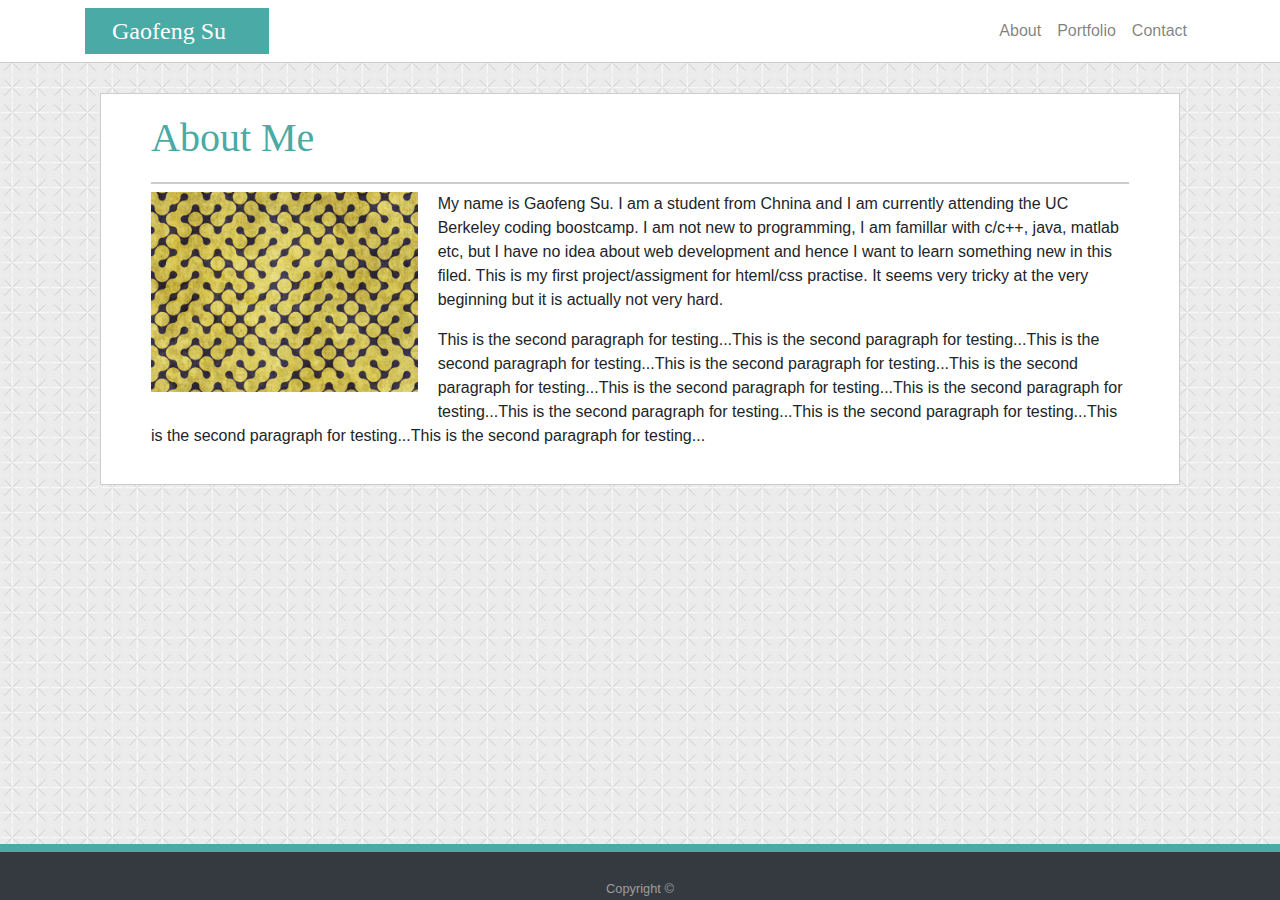
<file: index.html>
<!DOCTYPE html>
<html lang="en">

<head>
    <meta charset="UTF-8">
    <meta name="viewport" content="width=device-width, initial-scale=1.0">
    <link rel="stylesheet" href="assets/css/style.css">
    <link rel="stylesheet" href="https://stackpath.bootstrapcdn.com/bootstrap/4.4.1/css/bootstrap.min.css"
        integrity="sha384-Vkoo8x4CGsO3+Hhxv8T/Q5PaXtkKtu6ug5TOeNV6gBiFeWPGFN9MuhOf23Q9Ifjh" crossorigin="anonymous">
    <title>About</title>
</head>

<body class="d-flex flex-column">
    <div id="page-content">

        <!--Fixed header-->
        <header class="sticky-top">
            <!--Navigation Bar-->
            <nav class="navbar navbar-expand-lg navbar-light">
                <!--Hold logo and nav-->
                <div class="container">

                    <div class="float-left logo">
                        <a class="navbar-brand" href="index.html" id="myName">Gaofeng Su</a>
                    </div>

                    <button class="navbar-toggler" type="button" data-toggle="collapse"
                        data-target=".navbar-collapse" aria-controls="navbarNavAltMarkup" aria-expanded="false"
                        aria-label="Toggle navigation">
                        <span class="navbar-toggler-icon"></span>
                    </button>

                    <div class="collapse navbar-collapse float-right" id="navbarSupportedContent">
                        <ul class="navbar-nav ml-auto">
                            <li class="nav-item">
                                <a class="nav-link" href="index.html">About</a>
                            </li>
                            <li class="nav-item">
                                <a class="nav-link" href="portfolio.html">Portfolio </a>
                            </li>
                            <li class="nav-item">
                                <a class="nav-link" href="contact.html">Contact</a>
                            </li>
                        </ul>
                    </div>

                </div>
            </nav>
        </header>

        <!--main content-->
        <div class="container">
            <div class="main col">
                <section>
                    <h1>About Me</h1>
                    <img id="profile" src="assets/images/profile.jpg" alt="profile" class="img-fluid">
                    <p> My name is Gaofeng Su. I am a student from Chnina and I am currently attending the UC
                        Berkeley
                        coding
                        boostcamp. I am not new to programming, I am famillar with c/c++, java, matlab etc, but I
                        have
                        no
                        idea
                        about web development and hence I want to learn something new in this filed.
                        This is my first project/assigment for hteml/css practise. It seems very tricky at the very
                        beginning but it is actually not very hard.
                    </p>

                    <p> This is the second paragraph for testing...This is the second paragraph for testing...This
                        is
                        the
                        second paragraph for testing...This is the second paragraph for testing...This is the second
                        paragraph for testing...This is the second paragraph for testing...This is the second
                        paragraph
                        for
                        testing...This is the second paragraph for testing...This is the second paragraph for
                        testing...This
                        is the second paragraph for testing...This is the second paragraph for testing...
                    </p>

                </section>
            </div>
        </div>

    </div>

    <footer id="sticky-footer" class="py-4 bg-dark text-white-50">
        <div class="container text-center">
            <small>Copyright &copy;</small>
        </div>
    </footer>

</body>

</html>
</file>
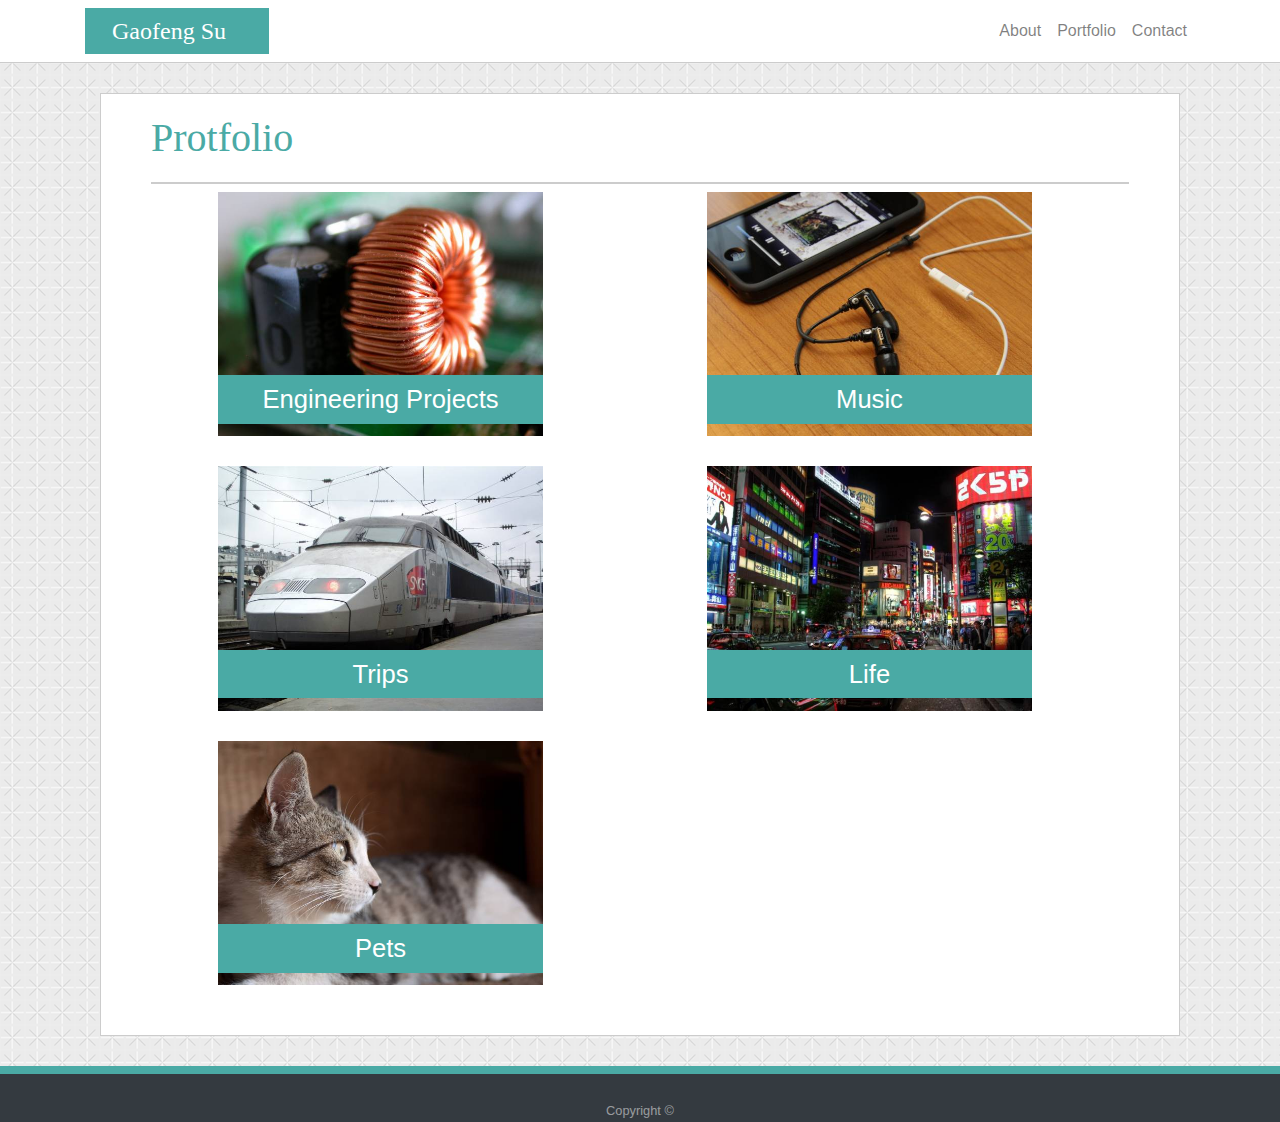
<file: portfolio.html>
<!DOCTYPE html>
<html lang="en">

<head>
    <meta charset="UTF-8">
    <meta name="viewport" content="width=device-width, initial-scale=1.0">
    <meta http-equiv="X-UA-Compatible" content="ie=edge">
    <link rel="stylesheet" href="assets/css/style.css">
    <link rel="stylesheet" href="https://stackpath.bootstrapcdn.com/bootstrap/4.4.1/css/bootstrap.min.css"
        integrity="sha384-Vkoo8x4CGsO3+Hhxv8T/Q5PaXtkKtu6ug5TOeNV6gBiFeWPGFN9MuhOf23Q9Ifjh" crossorigin="anonymous">
    <title>About</title>
</head>

<body class="d-flex flex-column">
    <div id="page-content">

        <!--Fixed header-->
        <header class="sticky-top">
            <!--Navigation Bar-->
            <nav class="navbar navbar-expand-lg navbar-light">
                <!--Hold logo and nav-->
                <div class="container">
                    <div class="float-left logo">
                        <a class="navbar-brand" href="index.html" id="myName">Gaofeng Su</a>
                    </div>

                    <button class="navbar-toggler" type="button" data-toggle="collapse" data-target="#navbarResponsive"
                        aria-controls="navbarResponsive" aria-expanded="false" aria-label="Toggle navigation">
                        <span class="navbar-toggler-icon"></span>
                    </button>

                    <div class="collapse navbar-collapse float-right" id="navbarResponsive">
                        <ul class="navbar-nav ml-auto">
                            <li class="nav-item">
                                <a class="nav-link" href="index.html">About </a>
                            </li>
                            <li class="nav-item">
                                <a class="nav-link" href="portfolio.html">Portfolio </a>
                            </li>
                            <li class="nav-item">
                                <a class="nav-link" href="contact.html">Contact</a>
                            </li>
                        </ul>
                    </div>

                </div>
            </nav>
        </header>

        <!--Portfolio Picture-->
        <div class="container">
            <div class="main col">
                <section>
                    <h1>Protfolio</h1>
                    <div id="galery_block" class="container">
                        <div class="row justify-content-around">
                            <div class="galery col-4 ">
                                <img alt="Engineering" src="assets/images/g1.jpg" class="img-fluid">
                                <a href="">Engineering Projects</a>
                            </div>

                            <div class="galery col-4">
                                <img alt="Music" src="assets/images/g2.jpg" class="img-fluid">
                                <a href="">Music</a>
                            </div>
                        </div>

                        <div class="row justify-content-around">
                            <div class="galery col-4">
                                <img alt="Trips" src="assets/images/g3.jpg" class="img-fluid">
                                <a href="">Trips</a>
                            </div>

                            <div class="galery col-4">
                                <img alt="life" src="assets/images/g4.jpg" class="img-fluid">
                                <a href="">Life</a>
                            </div>
                        </div>

                        <div class="row justify-content-around">
                            <div class="galery col-4">
                                <img alt="Pets" src="assets/images/g5.jpg" class="img-fluid">
                                <a href="">Pets</a>
                            </div>

                            <div class="galery col-4">
                                <!--Empty block for column alignment-->
                            </div>
                        </div>
                    </div>
                </section>
            </div>
        </div>
    </div>


    <footer id="sticky-footer" class="py-4 bg-dark text-white-50">
        <div class="container text-center">
            <small>Copyright &copy;</small>
        </div>
    </footer>


</body>

</html>
</file>
<file: assets/css/style.css>
.clearfix:after{
    content:"";
    clear: both;
    display: block;
}
html,body{
    height:100%;
}
body{
    font-family: Arial, 'Helvetica Neue', Helvetica, sans-serif;
    color: #777777;
    background-image:url(../images/background.png);
    margin:0px;
    display: flex;
    flex-direction: column;
}

.wrapper{
    flex:1 0 auto;
}

/*-------------------Header------------------------------*/
header{
    background: #ffffff;
    border-bottom: 1px solid #cccccc;
}

.logo{
    
    font-family: Georgia, Times, "Times New Roman", serif;
    color: #ffffff;
    text-align: center;
    text-decoration: none;
    background: #4aaaa5;
}

#myName{
    width: 7em;
    font-size: 1.5em;
    color: #ffffff;
    text-align: center;
}

/*-------------------Main Content------------------------------*/
.main{
    border: #dddddd;
    width:960px;
    margin: 30px auto 30px auto;
}

.main section{
    background: #ffffff;
    border: 1px solid #cccccc;
    padding:20px 50px 20px 50px;
    overflow: auto;
}

 h1{
    font-family: 'Georgia', Times, 'Times New Roman', serif;
    color: #4aaaa5;
    border-bottom: 2px solid #cccccc;
    padding-bottom:20px;
}



/*----------index.html-------*/
#profile{
    height: 200px;
    width:auto;
    float:left;
    margin-right:20px;
    margin-bottom:10px;
}

/*----------portfolio.html------*/
#galery_block .galery{
    float:left;
    margin-right:30px;
    margin-bottom:30px;
    padding:0px;
    position: relative;
}

#galery_block .galery img{
    width: 100%;
}

#galery_block .galery a{
    display: block;
    background: #4aaaa5;
    min-width:100%;
    font-size: 2vw;
    text-align: center;
    color:#ffffff;
    padding-top:0.2em;
    padding-bottom:0.2em;
    float:  left;
    position: absolute;
    bottom:0.5em;
    text-decoration: none;
}


#galery_block .galery a:hover{
    transition:1s;
    background: black;
}


/*-----------contact.html------------*/
#contact input{
    width: 100%;
    padding-top: 5px;
    padding-bottom: 5px;
    margin-top: 5px;
    margin-bottom: 20px;
}

#contact #submit_button{
    background: #4aaaa5;
    color: #ffffff;
    width:100px;
    border: 0px;;
    padding-top:5px;
    padding-bottom:5px;
}

#contact #submit_button:hover{
    transition:1s;
    background: black;
    cursor: pointer;
}

#contact #contact_message{
    width:100%;
    height: 200px;
    margin-top: 5px;
    margin-bottom: 20px;
}


/*-------------------Footer------------------------------*/

html,
body {
  height: 100%;
}

#page-content {
  flex: 1 0 auto;
}

#sticky-footer {
  flex-shrink: none;
}

footer{
    background: #666666;
    color:#cccccc;
    text-align: center;
    border-top: 8px solid #4aaaa5;
    width:100%;
    height:20px;
    padding-top:40px;
    padding-bottom:10px;
}
</file>
